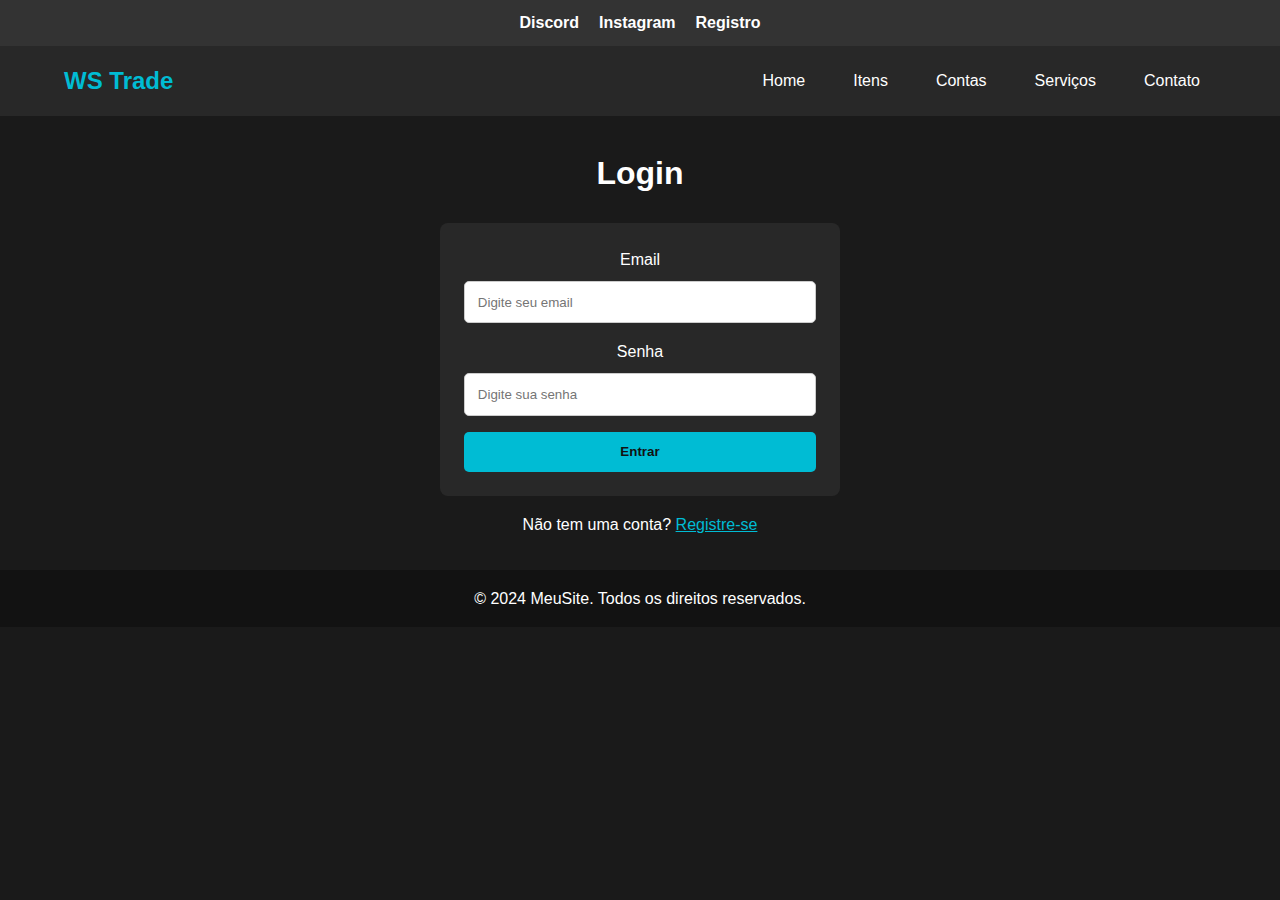
<file: login.html>
<!DOCTYPE html>
<html lang="pt-br">
  <head>
    <meta charset="UTF-8" />
    <meta name="viewport" content="width=device-width, initial-scale=1.0" />
    <link rel="stylesheet" href="registro.css" />
    <!-- Usando o mesmo CSS -->
    <script defer src="script.js"></script>
    <!-- Referência ao mesmo script -->
    <title>Login</title>
  </head>
  <body>
    <!-- Barra Superior -->
    <div class="top-bar">
      <div class="container">
        <a href="#" class="top-link">Discord</a>
        <a href="#" class="top-link">Instagram</a>
        <a href="registro.html" class="top-link">Registro</a>
      </div>
    </div>

    <!-- Header -->
    <header>
      <div class="container">
        <div class="logo">WS Trade</div>
        <!-- Menu principal -->
        <nav>
          <ul class="nav-links">
            <li><a href="home.html">Home</a></li>
            <li><a href="#itens">Itens</a></li>
            <li><a href="#contas">Contas</a></li>
            <li><a href="#servicos">Serviços</a></li>
            <li><a href="#contato">Contato</a></li>
          </ul>
        </nav>
        <!-- Botão do menu responsivo -->
        <button class="menu-toggle" aria-label="Abrir menu">
          <span class="hamburger"></span>
        </button>
      </div>
    </header>

    <!-- Formulário de Login -->
    <div class="form-container">
      <h2>Login</h2>
      <form action="#" method="POST">
        <label for="email">Email</label>
        <input
          type="email"
          id="email"
          name="email"
          placeholder="Digite seu email"
        />

        <label for="password">Senha</label>
        <input
          type="password"
          id="password"
          name="password"
          placeholder="Digite sua senha"
        />

        <button type="submit">Entrar</button>
      </form>
      <p>Não tem uma conta? <a href="registro.html">Registre-se</a></p>
    </div>

    <!-- Rodapé -->
    <footer>
      <p>&copy; 2024 MeuSite. Todos os direitos reservados.</p>
    </footer>
  </body>
</html>
</file>
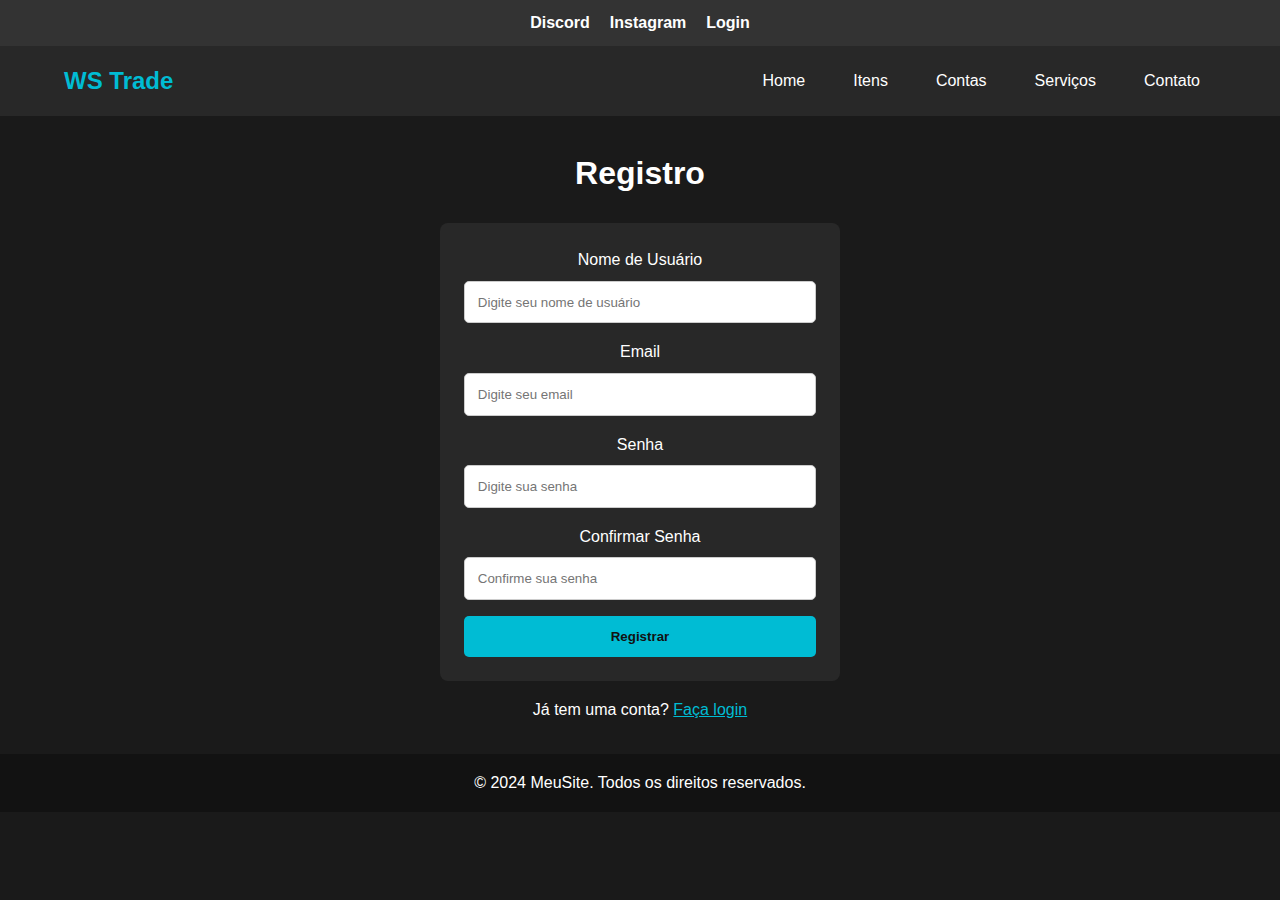
<file: registro.html>
<!DOCTYPE html>
<html lang="pt-br">
  <head>
    <meta charset="UTF-8" />
    <meta name="viewport" content="width=device-width, initial-scale=1.0" />
    <link rel="stylesheet" href="registro.css" />
    <script defer src="script.js"></script>
    <!-- Referência ao mesmo script -->
    <title>Registro</title>
  </head>
  <body>
    <!-- Barra Superior -->
    <div class="top-bar">
      <div class="container">
        <a href="#" class="top-link">Discord</a>
        <a href="#" class="top-link">Instagram</a>
        <a href="login.html" class="top-link">Login</a>
      </div>
    </div>

    <!-- Header -->
    <header>
      <div class="container">
        <div class="logo">WS Trade</div>
        <!-- Menu principal -->
        <nav>
          <ul class="nav-links">
            <li><a href="home.html">Home</a></li>
            <li><a href="#itens">Itens</a></li>
            <li><a href="#contas">Contas</a></li>
            <li><a href="#servicos">Serviços</a></li>
            <li><a href="#contato">Contato</a></li>
          </ul>
        </nav>
        <!-- Botão do menu responsivo -->
        <button class="menu-toggle" aria-label="Abrir menu">
          <span class="hamburger"></span>
        </button>
      </div>
    </header>

    <!-- Formulário de Registro -->
    <div class="form-container">
      <h2>Registro</h2>
      <form action="#" method="POST">
        <label for="username">Nome de Usuário</label>
        <input
          type="text"
          id="username"
          name="username"
          placeholder="Digite seu nome de usuário"
        />

        <label for="email">Email</label>
        <input
          type="email"
          id="email"
          name="email"
          placeholder="Digite seu email"
        />

        <label for="password">Senha</label>
        <input
          type="password"
          id="password"
          name="password"
          placeholder="Digite sua senha"
        />

        <label for="confirm-password">Confirmar Senha</label>
        <input
          type="password"
          id="confirm-password"
          name="confirm-password"
          placeholder="Confirme sua senha"
        />

        <button type="submit">Registrar</button>
      </form>
      <p>Já tem uma conta? <a href="login.html">Faça login</a></p>
    </div>

    <!-- Rodapé -->
    <footer>
      <p>&copy; 2024 MeuSite. Todos os direitos reservados.</p>
    </footer>
  </body>
</html>
</file>
<file: registro.css>
/* Barra superior */
.top-bar {
  background-color: #333333;
  padding: 10px 0;
  color: #ffffff;
  text-align: center;
}

.top-bar .container {
  display: flex;
  justify-content: center;
  gap: 20px;
}

.top-link {
  color: #ffffff;
  text-decoration: none;
  font-weight: bold;
  transition: color 0.3s ease;
}

.top-link:hover {
  color: #00bcd4;
}

/* Reset */
* {
  margin: 0;
  padding: 0;
  box-sizing: border-box;
}

/* Estilo geral */
body {
  font-family: Arial, sans-serif;
  color: #ffffff;
  background-color: #1a1a1a;
  line-height: 1.6;
}

.container {
  width: 90%;
  max-width: 1200px;
  margin: 0 auto;
}

/* Cabeçalho */
header {
  background: #282828;
  padding: 1rem 0;
  position: sticky;
  top: 0;
  z-index: 1000;
}

header .container {
  display: flex;
  justify-content: space-between;
  align-items: center;
}

.logo {
  font-size: 1.5rem;
  font-weight: bold;
  color: #00bcd4;
}

nav ul {
  list-style: none;
  display: flex;
  gap: 1rem;
}

nav ul li a {
  color: #ffffff;
  text-decoration: none;
  padding: 0.5rem 1rem;
  transition: background 0.3s;
}

nav ul li a:hover {
  background: #00bcd4;
  color: #282828;
  border-radius: 5px;
}

/* Botão do menu responsivo */
.menu-toggle {
  display: none;
  background: none;
  border: none;
  cursor: pointer;
  z-index: 2000;
}

.hamburger {
  width: 25px;
  height: 3px;
  background: #ffffff;
  display: block;
  position: relative;
}

.hamburger::before,
.hamburger::after {
  content: "";
  width: 25px;
  height: 3px;
  background: #ffffff;
  position: absolute;
  left: 0;
  transition: 0.3s;
}

.hamburger::before {
  top: -8px;
}

.hamburger::after {
  top: 8px;
}

/* Menu oculto por padrão */
.nav-links {
  display: flex;
  gap: 1rem;
}

@media (max-width: 768px) {
  .nav-links {
    display: none;
    flex-direction: column;
    background: #282828;
    position: absolute;
    top: 100%;
    left: 0;
    width: 100%;
    padding: 1rem 0;
    z-index: 1000;
  }

  .nav-links.active {
    display: flex;
  }

  .menu-toggle {
    display: block;
  }

  nav ul li {
    text-align: center;
  }

  nav ul li a {
    display: block;
    padding: 1rem;
    width: 100%;
  }
}

/* Formulário de Registro */
.form-container {
  padding: 2rem 0;
  text-align: center;
}

.form-container h2 {
  font-size: 2rem;
  margin-bottom: 1.5rem;
}

.form-container form {
  display: inline-block;
  max-width: 400px;
  width: 100%;
  background: #282828;
  padding: 1.5rem;
  border-radius: 8px;
}

.form-container label {
  display: block;
  margin-bottom: 0.5rem;
  color: #ffffff;
}

.form-container input {
  width: 100%;
  padding: 0.8rem;
  margin-bottom: 1rem;
  background-color: #ffffff;
  border: 1px solid #ccc;
  border-radius: 5px;
}

.form-container button {
  width: 100%;
  padding: 0.8rem;
  background-color: #00bcd4;
  color: #121212;
  border: none;
  border-radius: 5px;
  font-weight: bold;
  cursor: pointer;
}

.form-container button:hover {
  background-color: #0098a3;
}

.form-container p {
  margin-top: 1rem;
  color: #ffffff;
}

.form-container p a {
  color: #00bcd4;
}

/* Conteúdo */
.content {
  padding: 2rem 0;
}

.content h2 {
  text-align: center;
  margin-bottom: 1.5rem;
  font-size: 1.8rem;
  color: #00bcd4;
}

/* Rodapé */
footer {
  background: #121212;
  text-align: center;
  padding: 1rem 0;
  color: #ffffff;
}
</file>
